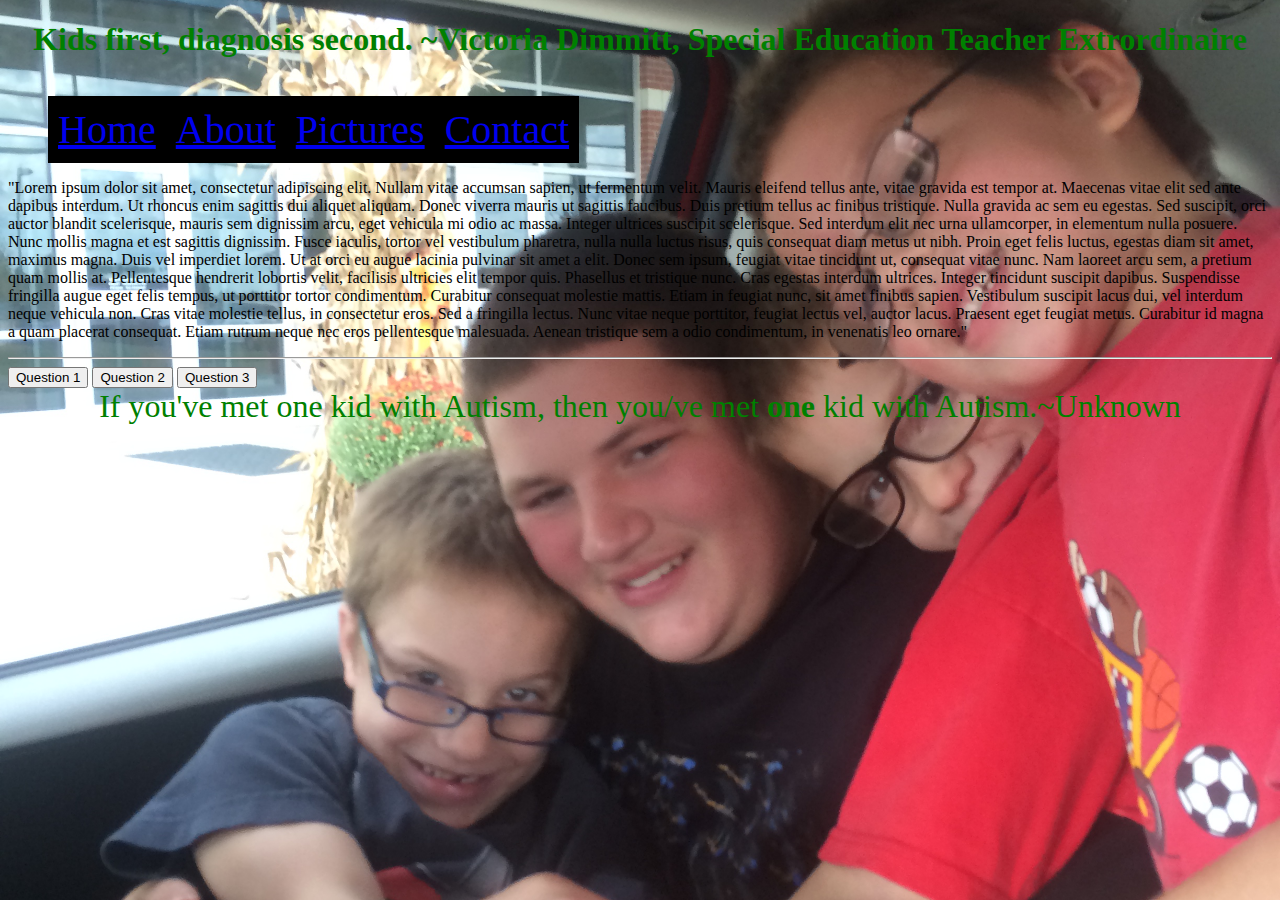
<file: index.html>
<!doctype html>

<html lang="en">

<head>

    <meta charset="utf-8" />

    <title>Kids diagnosed with neurological disorders</title>

    <meta name="author" content="ConnieMakranszky">
    <meta name="description" content="CodeLouisville">
    <meta name="viewport" content="width=device-width, initial-scale=1">

    <link rel="apple-touch-icon" href="icon.png">

    <!-- Insert Style Sheets Here-->

    <link rel="stylesheet" href="css/style.css" type="text/css" media="screen" title="">

</head>

<body class="home">

<!-- Header -->

  <h1>Kids first, diagnosis second. ~Victoria Dimmitt, Special Education Teacher Extrordinaire</h1>
  
  <!-- /Header -->

<!-- Welcome -->

<div class="nav-bar">

  <ul>
    <li><a href="index.html" class="active">Home</a></li>
      <li><a href="about.html">About</a></li>
      <li><a href="pictures.html">Pictures</a></li>
      <li><a href="contact.html">Contact</a></li>
  </ul>

  </div>

<!-- /Welcome -->
<div class="main">
  
<!-- About -->
<p>
    "Lorem ipsum dolor sit amet, consectetur adipiscing elit. Nullam vitae accumsan sapien, ut fermentum velit. Mauris eleifend tellus ante, vitae gravida est tempor at. Maecenas vitae elit sed ante dapibus interdum. Ut rhoncus enim sagittis dui aliquet aliquam. Donec viverra mauris ut sagittis faucibus. Duis pretium tellus ac finibus tristique. Nulla gravida ac sem eu egestas. Sed suscipit, orci auctor blandit scelerisque, mauris sem dignissim arcu, eget vehicula mi odio ac massa.
    
    Integer ultrices suscipit scelerisque. Sed interdum elit nec urna ullamcorper, in elementum nulla posuere. Nunc mollis magna et est sagittis dignissim. Fusce iaculis, tortor vel vestibulum pharetra, nulla nulla luctus risus, quis consequat diam metus ut nibh. Proin eget felis luctus, egestas diam sit amet, maximus magna. Duis vel imperdiet lorem. Ut at orci eu augue lacinia pulvinar sit amet a elit. Donec sem ipsum, feugiat vitae tincidunt ut, consequat vitae nunc. Nam laoreet arcu sem, a pretium quam mollis at. Pellentesque hendrerit lobortis velit, facilisis ultricies elit tempor quis. Phasellus et tristique nunc. Cras egestas interdum ultrices. Integer tincidunt suscipit dapibus.
    
    Suspendisse fringilla augue eget felis tempus, ut porttitor tortor condimentum. Curabitur consequat molestie mattis. Etiam in feugiat nunc, sit amet finibus sapien. Vestibulum suscipit lacus dui, vel interdum neque vehicula non. Cras vitae molestie tellus, in consectetur eros. Sed a fringilla lectus. Nunc vitae neque porttitor, feugiat lectus vel, auctor lacus. Praesent eget feugiat metus. Curabitur id magna a quam placerat consequat. Etiam rutrum neque nec eros pellentesque malesuada. Aenean tristique sem a odio condimentum, in venenatis leo ornare."
</p>

<hr />

<!-- Accordian Begin -->

<button class="accordion">Question 1</button>
<div class="panel">
  <p>Lorem ipsum...</p>
</div>

<button class="accordion">Question 2</button>
<div class="panel">
  <p>Lorem ipsum...</p>
</div>

<button class="accordion">Question 3</button>
<div class="panel">
  <p>Lorem ipsum...</p>
</div>

<!-- Accordian End -->

</div>

<!-- Footer -->

<footer>If you've met one kid with Autism, then you/ve met <b>one</b> kid with Autism.~Unknown</footer>

<!-- /Footer -->

</body>

<!-- Insert JavaScript Here -->
<script src="js/jquery.min.js"></script>
<script src="js/app.js"></script>

</html>
</file>
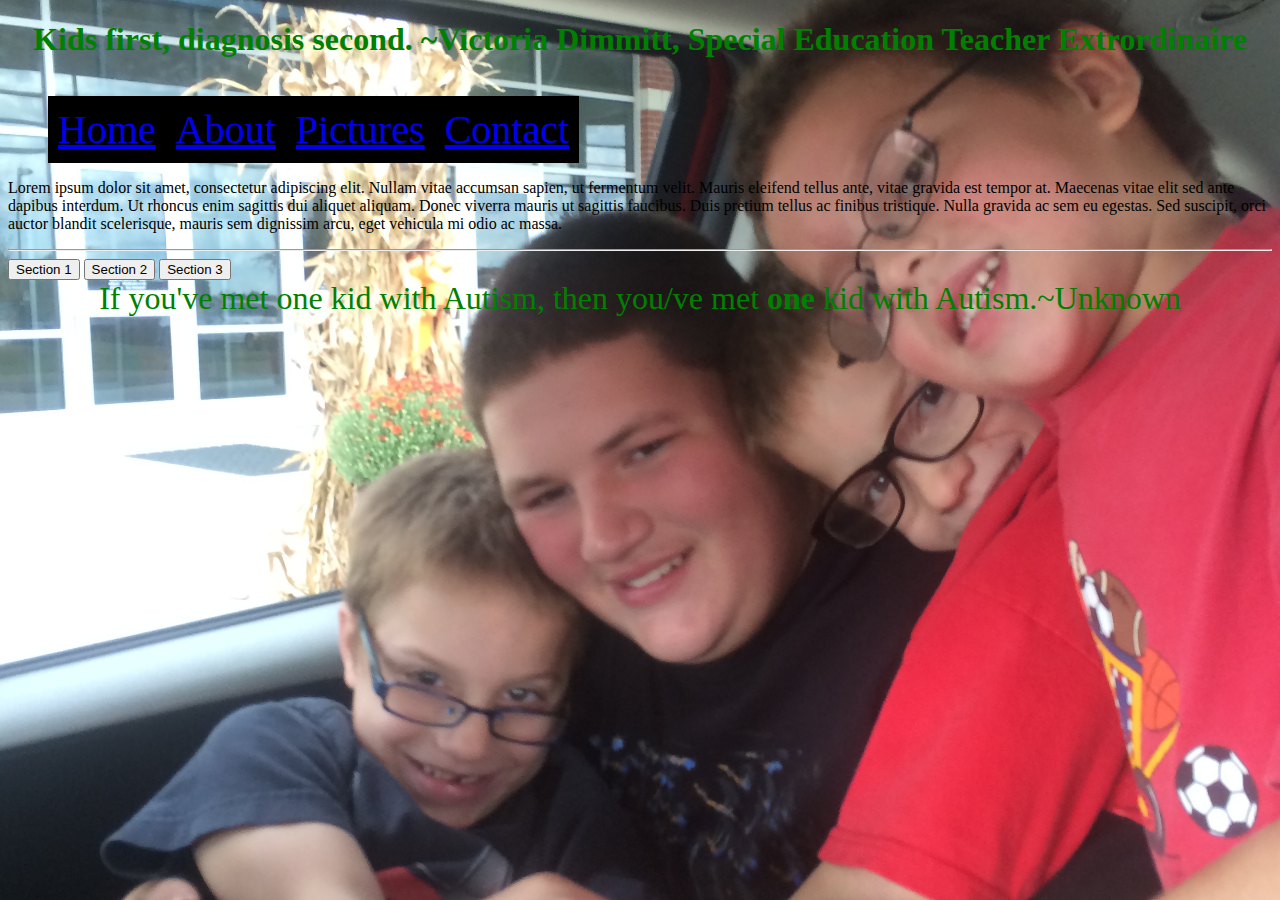
<file: about.html>
<!doctype html>

<html lang="en">

<head>

    <meta charset="utf-8" />

    <title>Kids diagnosed with neurological disorders</title>

    <meta name="author" content="ConnieMakranszky">
    <meta name="description" content="CodeLouisville">
    <meta name="viewport" content="width=device-width, initial-scale=1">

    <link rel="apple-touch-icon" href="icon.png">

  
    <!-- Insert Style Sheets Here-->
    <link rel="stylesheet" href="css/style.css" type="text/css" media="screen" title="">

   

</head>

<body class="home">

<!-- Header -->

<h1>Kids first, diagnosis second. ~Victoria Dimmitt, Special Education Teacher Extrordinaire</h1>

<!-- /Header -->

<!-- Welcome -->

<div class="nav-bar">

  <ul>
    <li><a href="index.html" class="active">Home</a></li>
      <li><a href="about.html">About</a></li>
      <li><a href="pictures.html">Pictures</a></li>
      <li><a href="contact.html">Contact</a></li>
  </ul>

  </div>

<!-- /Welcome -->
<div class="main">
  
<!-- About -->
<p>
    Lorem ipsum dolor sit amet, consectetur adipiscing elit. Nullam vitae accumsan sapien, ut fermentum velit. Mauris eleifend tellus ante, vitae gravida est tempor at. Maecenas vitae elit sed ante dapibus interdum. Ut rhoncus enim sagittis dui aliquet aliquam. Donec viverra mauris ut sagittis faucibus. Duis pretium tellus ac finibus tristique. Nulla gravida ac sem eu egestas. Sed suscipit, orci auctor blandit scelerisque, mauris sem dignissim arcu, eget vehicula mi odio ac massa.
</p>

<hr />



<!-- Accordian Begin -->

<button class="accordion">Section 1</button>
<div class="panel">
  <p>Lorem ipsum...</p>
</div>

<button class="accordion">Section 2</button>
<div class="panel">
  <p>Lorem ipsum...</p>
</div>

<button class="accordion">Section 3</button>
<div class="panel">
  <p>Lorem ipsum...</p>
</div>


<!-- Accordian End -->

</div>

<!-- Footer -->

<footer>If you've met one kid with Autism, then you/ve met <b>one</b> kid with Autism.~Unknown</footer>

<!-- /Footer -->

</body>


<!-- Insert JavaScript Here -->
<script src="js/jquery.min.js"></script>
<script src="js/app.js"></script>

</html>
</file>
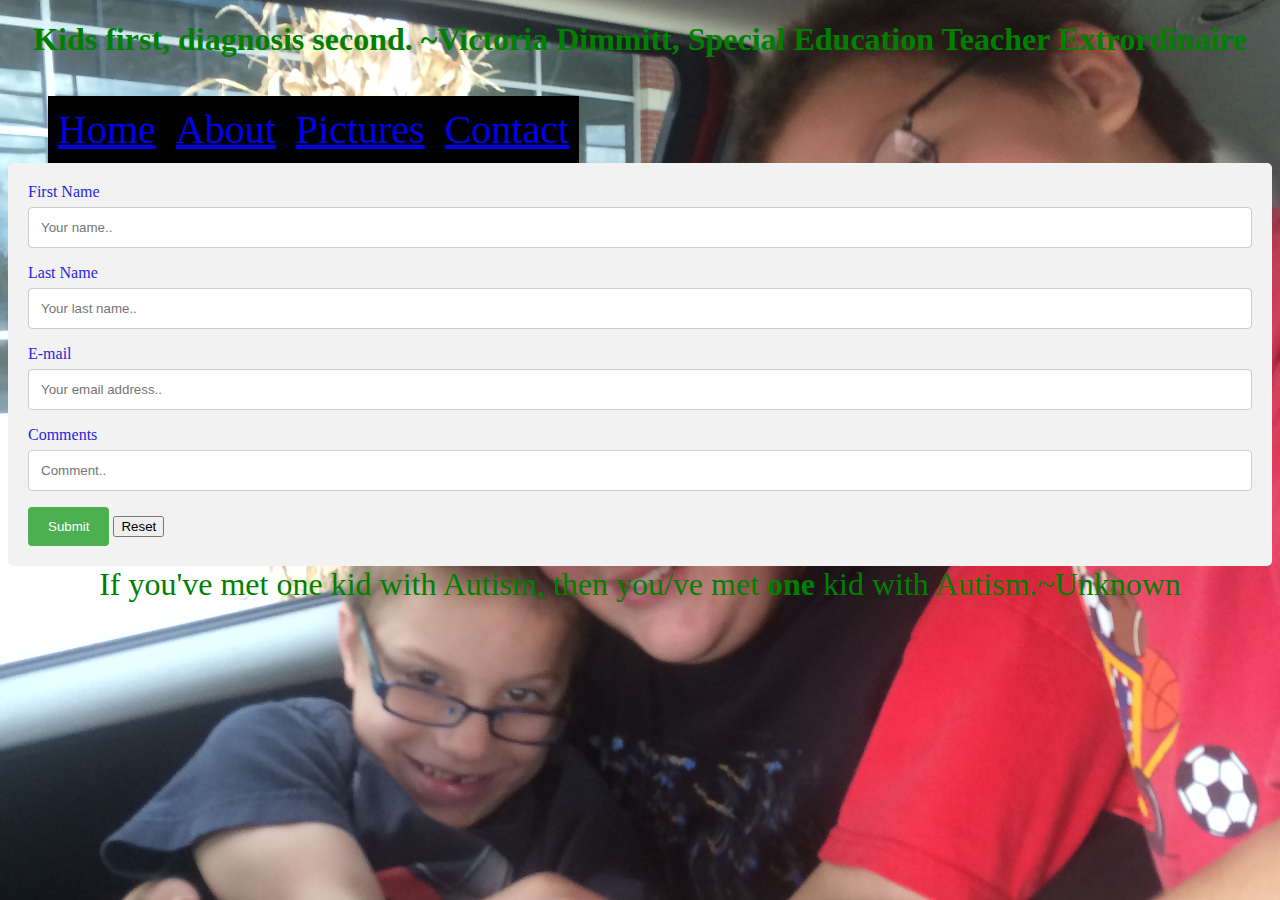
<file: contact.html>
<!doctype html>

<html lang="en">

<head>

    <meta charset="utf-8" />

    <title>Kids diagnosed with neurological disorders</title>

    <meta name="author" content="ConnieMakranszky">
    <meta name="description" content="CodeLouisville">
    <meta name="viewport" content="width=device-width, initial-scale=1">

    <link rel="apple-touch-icon" href="icon.png">

<link rel="stylesheet" href="css/style.css" type="text/css" media="screen" title="">

<h1>Kids first, diagnosis second. ~Victoria Dimmitt, Special Education Teacher Extrordinaire</h1>


<div class="nav-bar">
    
      <ul>
        <li><a href="index.html" class="active">Home</a></li>
          <li><a href="about.html">About</a></li>
          <li><a href="pictures.html">Pictures</a></li>
          <li><a href="contact.html">Contact</a></li>
      </ul>
    
      </div>

<div class="container">
    <form action="/action_page.php">
  
      <label for="fname">First Name</label>
      <input type="text" id="fname" name="firstname" placeholder="Your name..">
  
      <label for="lname">Last Name</label>
      <input type="text" id="lname" name="lastname" placeholder="Your last name..">

      <label for="email">E-mail</label>
      <input type="text" id="email" name="email" placeholder="Your email address..">

      <label for="comment">Comments</label>
      <input type="text" id="comment" name="comment" placeholder="Comment..">

      <input type="submit" value="Submit">
      <input type="reset" value="Reset">
      
        </form>
      </div>


<footer>If you've met one kid with Autism, then you/ve met <b>one</b> kid with Autism.~Unknown</footer>
</file>
<file: css/style.css>
/***  Heading  ***/

h1 {
    color: green;
    text-align: center;
    font-family: cursive;
    font-size: 2em;
   
}


/***  Navigation bar  ***/

.nav-bar {
    overflow: auto;
}


.nav-bar li {
    background-color: black;
    overflow: hidden;
    list-style-type: none;
    float: left;
    display: block;
    text-align: center;
    padding: 10px;
    text-decoration: none;
    font-size: 40px;
    
}

/***  Hover color  ***/

.nav-bar a:hover {
background-color: pink;
color: red;
}



/***  Active/Current link  ***/

/***  Body  ***/


body {
    color: #2427DB;
    background: url('../img/pics/myBoys..JPG');
    background-attachment: fixed;
    background-position: center center;
    background-size: cover;
    background-repeat: no-repeat;
}

p {
    color: #000000;
}

/***  About page  ***/

/*** Pictures  ***/

<style>
div.gallery {
    margin: 20px auto;
    border: 1px solid #ccc;
    float: left;
    width: 100%;
    max-width: 600px;
}

div.gallery:hover {
    border: 1px solid #777;
}

div.gallery img {
    width: 100%;
    height: auto;
}

div.desc {
    padding: 15px;
    text-align: center;
}
</style>


/* Accordian Styles */

/* Style the buttons that are used to open and close the accordion panel */
button.accordion {
    background-color: #eee;
    color: #444;
    cursor: pointer;
    padding: 18px;
    width: 100%;
    text-align: left;
    border: none;
    outline: none;
    transition: 0.4s;
}

/* Add a background color to the button if it is clicked on (add the .active class with JS), and when you move the mouse over it (hover) */
button.accordion.active, button.accordion:hover {
    background-color: #ccc;
}

/* Style the accordion panel. Note: hidden by default */
div.panel {
    padding: 0 18px;
    background-color: beige;
    display: none;
}




/* Style inputs with type="text", select elements and textareas */
input[type=text], select, textarea {
    width: 100%; /* Full width */
    padding: 12px; /* Some padding */  
    border: 1px solid #ccc; /* Gray border */
    border-radius: 4px; /* Rounded borders */
    box-sizing: border-box; /* Make sure that padding and width stays in place */
    margin-top: 6px; /* Add a top margin */
    margin-bottom: 16px; /* Bottom margin */
    resize: vertical /* Allow the user to vertically resize the textarea (not horizontally) */
}

/* Style the submit button with a specific background color etc */
input[type=submit] {
    background-color: #4CAF50;
    color: white;
    padding: 12px 20px;
    border: none;
    border-radius: 4px;
    cursor: pointer;
}

/* When moving the mouse over the submit button, add a darker green color */
input[type=submit]:hover {
    background-color: #45a049;
}

/* Add a background color and some padding around the form */
.container {
    border-radius: 5px;
    background-color: #f2f2f2;
    padding: 20px;
}

footer {
    font-family: cursive;
    font-size: 2em;
        color: green;
        text-align: center;
        position: bottom;
}

/***  Media Queries  ***/

@media (max-width: 480px){
    p {
        background-color: purple;
    }
    
    h1 {
        color: white;
    }

    footer {
        color: white;
    }

    .nav-bar a {
        float: right;
    }

}
</file>
